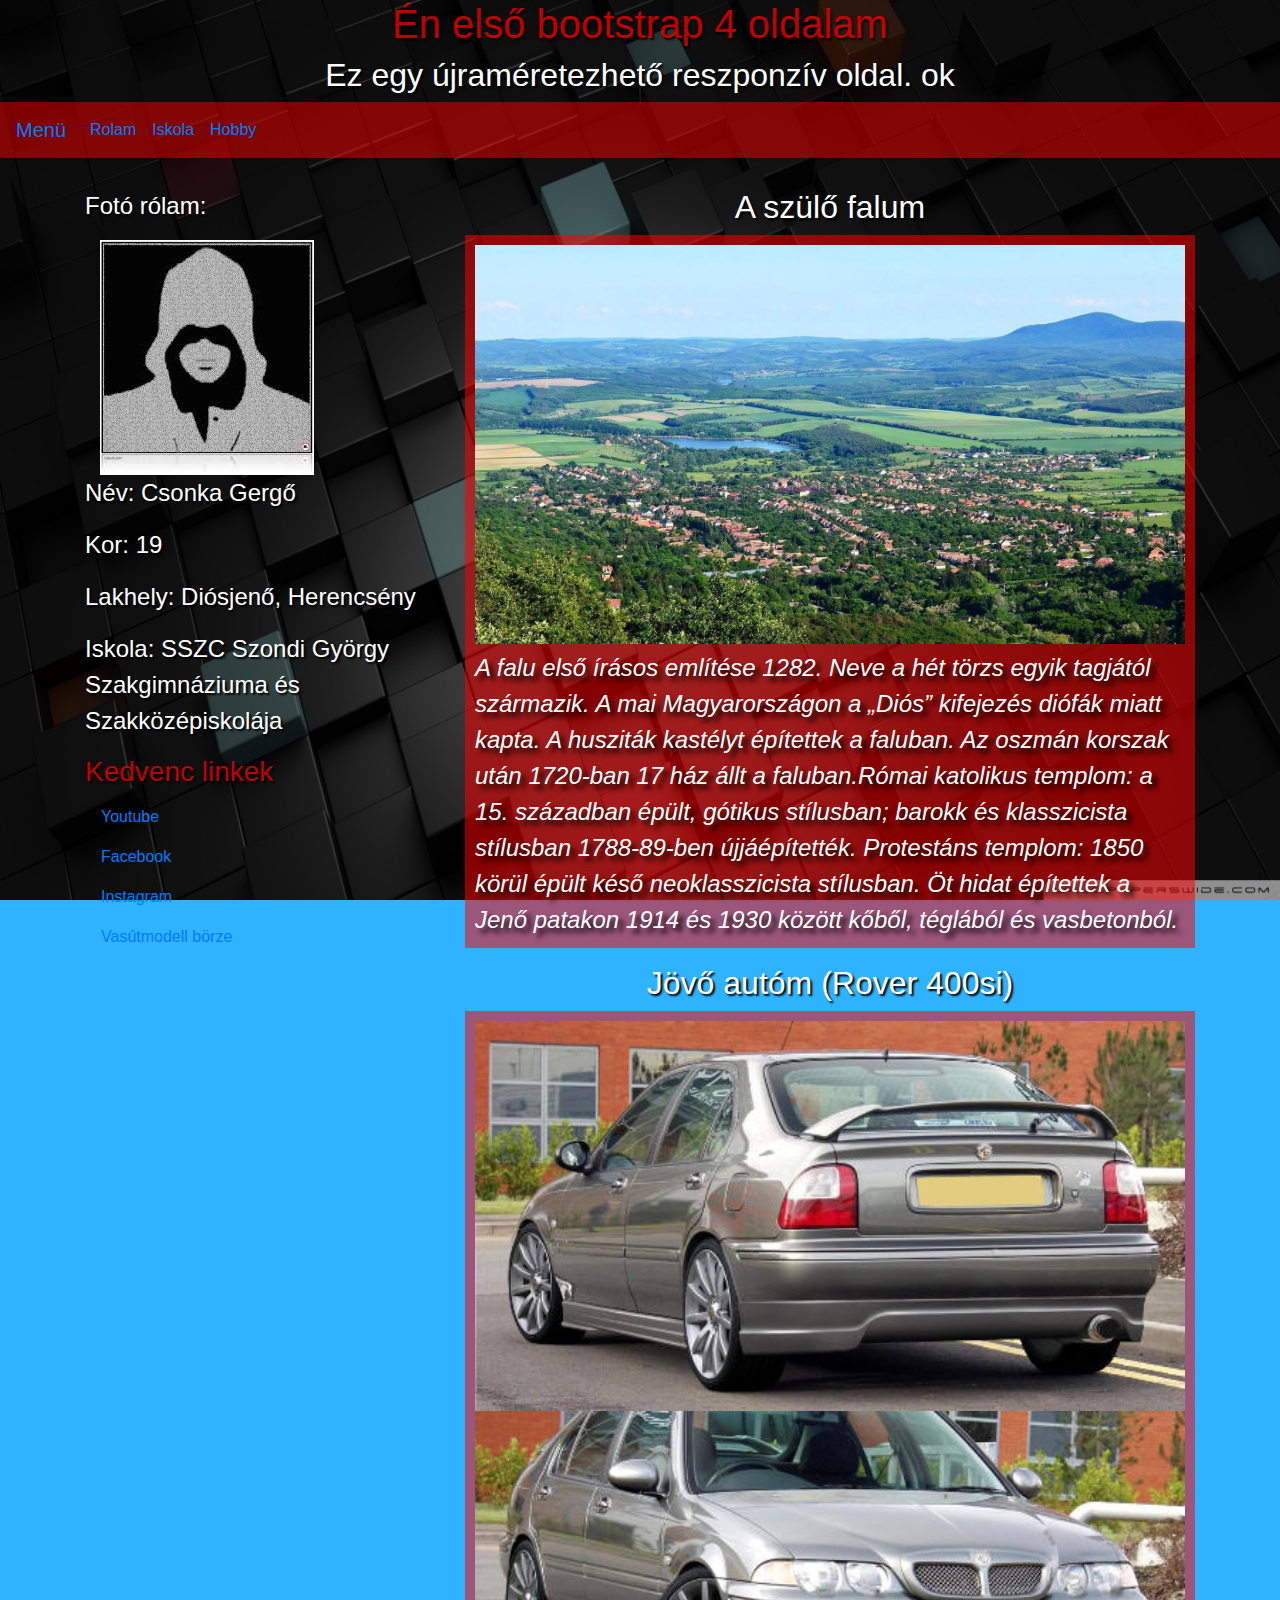
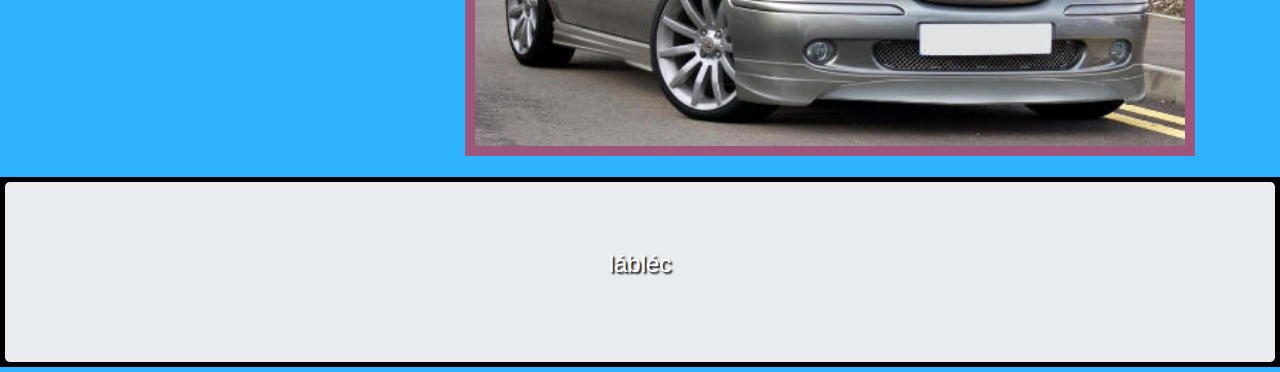
<file: index.html>
<!DOCTYPE html>
<html lang="en">
<head>
  <title>Bootstrap 4 Website Example</title>
  <meta charset="utf-8">
  <link rel="stylesheet" href="css/style.css">
  <meta name="viewport" content="width=device-width, initial-scale=1.0">
  <link rel="stylesheet" href="https://maxcdn.bootstrapcdn.com/bootstrap/4.4.1/css/bootstrap.min.css">
  <script src="https://ajax.googleapis.com/ajax/libs/jquery/3.4.1/jquery.min.js"></script>
  <script src="https://cdnjs.cloudflare.com/ajax/libs/popper.js/1.16.0/umd/popper.min.js"></script>
  <script src="https://maxcdn.bootstrapcdn.com/bootstrap/4.4.1/js/bootstrap.min.js"></script>
  <style>
     body {background-color: rgba(0, 162, 255, 0.815);}
  .fakeimg {
    height: 200px;
    background: rgba(0, 0, 0, 0.473);
   
  }
  </style>
</head>
<body> 


  
    
    
      <h1>Én első bootstrap 4 oldalam</h1>
      <h2>Ez egy újraméretezhető reszponzív oldal. ok</h2> 
      

      <nav class="navbar navbar-expand-sm ">
        <a class="navbar-brand" href="index.html">Menü</a>
        <button class="navbar-toggler" type="button" data-toggle="collapse" data-target="#collapsibleNavbar">
          <span class="navbar-toggler-icon"></span>
        </button>
        <div class="collapse navbar-collapse" id="collapsibleNavbar">
          <ul class="navbar-nav">
            <li class="nav-item">
              <a class="nav-link" href="rolam.html">Rolam</a>
            </li>
            <li class="nav-item">
              <a class="nav-link" href="iskola.html">Iskola</a>
            </li>
            <li class="nav-item">
              <a class="nav-link" href="hobby.html">Hobby</a>
            </li>    
          </ul>
        </div>  
      </nav>
      

<div class="container" style="margin-top:30px">
  <div class="row">
    <div class="col-sm-4">
      
      <p>Fotó rólam:</p>
      <div class="col" ><img src="images/profile.jpg" ></div>
      <p>Név: Csonka Gergő</p>
	  <p>Kor: 19</p>
	  <p>Lakhely: Diósjenő, Herencsény</p>
	  <p>Iskola: SSZC Szondi György Szakgimnáziuma és Szakközépiskolája </p>
     
      <h3>Kedvenc linkek</h3>
      
      <ul class="nav nav-pills flex-column">
        <li class="nav-item">
          <a img src="images/images/youtube.jpg"class="nav-link " href="https://www.youtube.com/?hl=hu&gl=HU">Youtube</a>
        </li>
        <li class="nav-item">
          <a img src="images/facebook.jpg" class="nav-link" href="https://hu-hu.facebook.com/">Facebook</a>
        </li>
        <li class="nav-item">
          <a img src="images/instagram.jpg" class="nav-link" href="https://www.instagram.com/?hl=hu">Instagram</a>
        </li>
        <li class="nav-item">
          <a class="nav-link" href="https://forum.index.hu/Article/showArticle?t=9119466">Vasútmodell börze</a>
        </li>
      </ul>
      <hr class="d-sm-none">
    </div>
    <div class="col-sm-8">
      <h2>A szülő falum</h2>
      <figure>
        <img src="images/falu.jpg" alt="falu"/>
        <figcaption>
          A falu első írásos említése 1282. Neve a hét törzs egyik tagjától származik. A mai Magyarországon a „Diós” kifejezés diófák  miatt kapta. A husziták kastélyt építettek a faluban. Az oszmán korszak után 1720-ban 17 ház állt a faluban.Római katolikus templom: a 15. században épült, gótikus stílusban; barokk és klasszicista stílusban 1788-89-ben újjáépítették.
          Protestáns templom: 1850 körül épült késő neoklasszicista stílusban.
          Öt hidat építettek a Jenő patakon 1914 és 1930 között kőből, téglából és vasbetonból.
        </figcaption>
    </figure>
    
      <h2>Jövő autóm (Rover 400si)</h2>
      <figure>
        <img src="images/rover1.jpg" alt="kocsi"/>
        <img src="images/rover2.jpg" alt="kocsi1"/>
    </figure>
      
    </div>
  </div>
</div>

<footer>
  <div class="jumbotron text-center" style="margin-bottom:0">
    <p>lábléc</p>
  </div>
</footer>

</body>
</html>
</file>
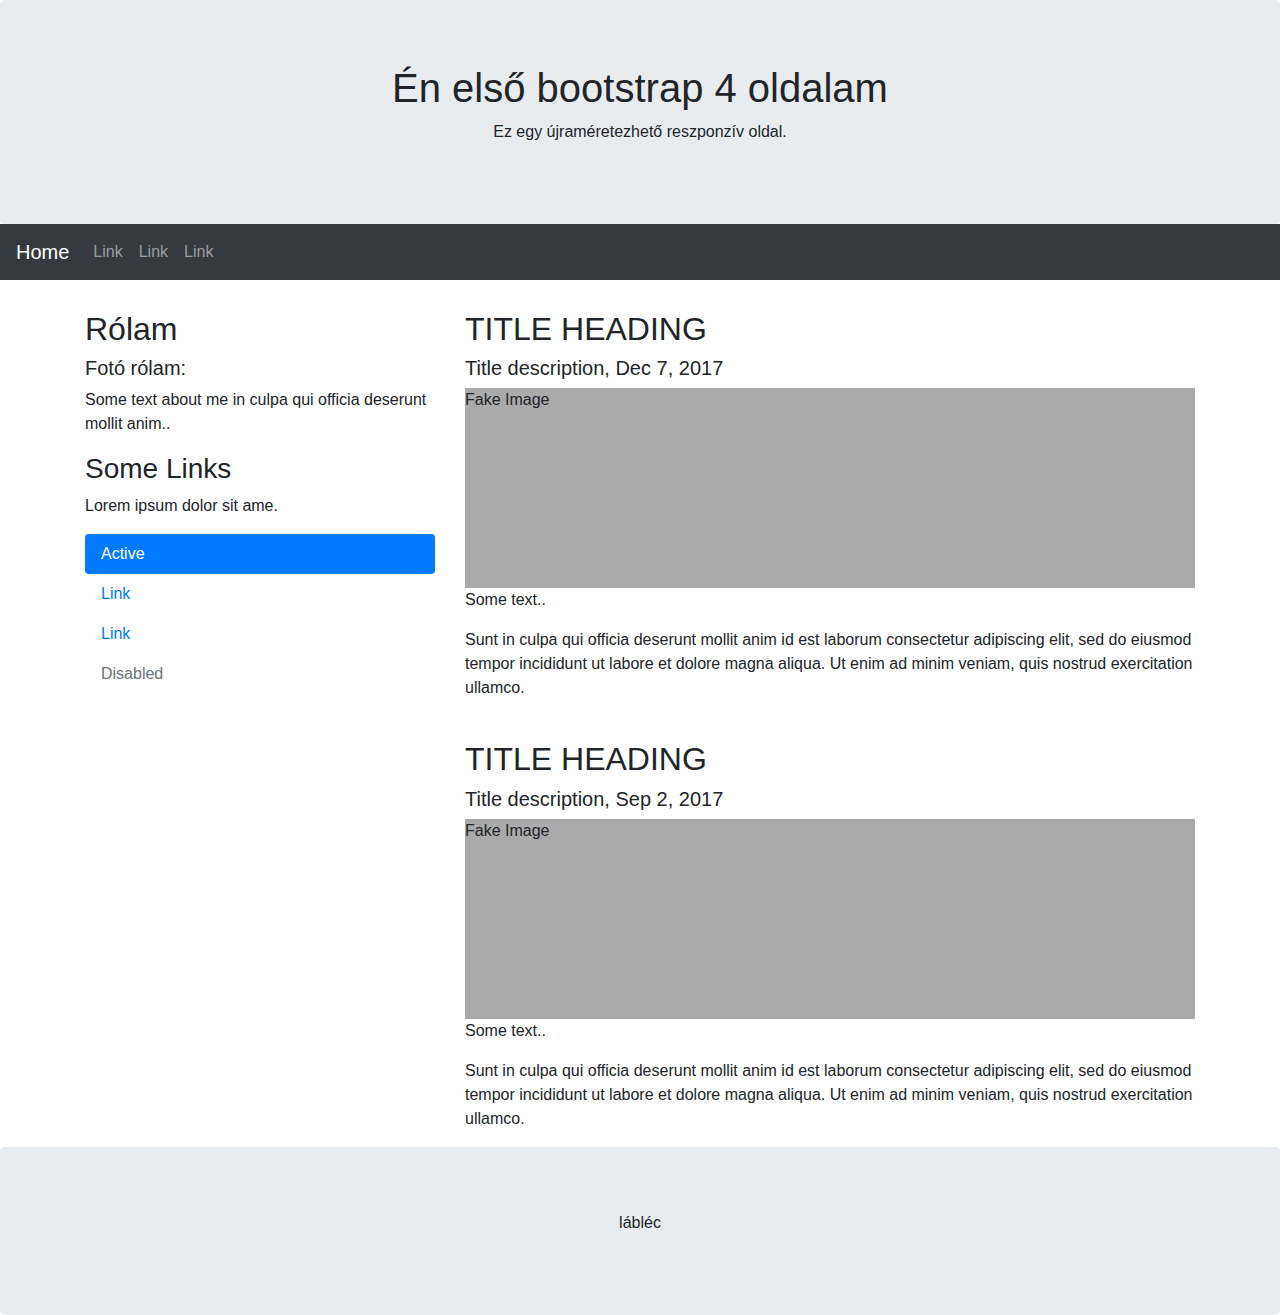
<file: hobby másolata.html>
<!DOCTYPE html>
<html lang="en">
<head>
  <title>Bootstrap 4 Website Example</title>
  <meta charset="utf-8">
  <meta name="viewport" content="width=device-width, initial-scale=1">
  <link rel="stylesheet" href="https://maxcdn.bootstrapcdn.com/bootstrap/4.4.1/css/bootstrap.min.css">
  <script src="https://ajax.googleapis.com/ajax/libs/jquery/3.4.1/jquery.min.js"></script>
  <script src="https://cdnjs.cloudflare.com/ajax/libs/popper.js/1.16.0/umd/popper.min.js"></script>
  <script src="https://maxcdn.bootstrapcdn.com/bootstrap/4.4.1/js/bootstrap.min.js"></script>
  <style>
  .fakeimg {
    height: 200px;
    background: #aaa;
  }
  </style>
</head>
<body>


<div class="jumbotron text-center" style="margin-bottom:0">
  <h1>Én első bootstrap 4 oldalam</h1>
  <p>Ez egy újraméretezhető reszponzív oldal.</p> 
</div>

<nav class="navbar navbar-expand-sm bg-dark navbar-dark">
  <a class="navbar-brand" href="#">Home</a>
  <button class="navbar-toggler" type="button" data-toggle="collapse" data-target="#collapsibleNavbar">
    <span class="navbar-toggler-icon"></span>
  </button>
  <div class="collapse navbar-collapse" id="collapsibleNavbar">
    <ul class="navbar-nav">
      <li class="nav-item">
        <a class="nav-link" href="#">Link</a>
      </li>
      <li class="nav-item">
        <a class="nav-link" href="#">Link</a>
      </li>
      <li class="nav-item">
        <a class="nav-link" href="#">Link</a>
      </li>    
    </ul>
  </div>  
</nav>

<div class="container" style="margin-top:30px">
  <div class="row">
    <div class="col-sm-4">
      <h2>Rólam</h2>
      <h5>Fotó rólam:</h5>
      <div img src="profile.jpg"class="profile"></div>
      <p>Some text about me in culpa qui officia deserunt mollit anim..</p>
      <h3>Some Links</h3>
      <p>Lorem ipsum dolor sit ame.</p>
      <ul class="nav nav-pills flex-column">
        <li class="nav-item">
          <a class="nav-link active" href="#">Active</a>
        </li>
        <li class="nav-item">
          <a class="nav-link" href="#">Link</a>
        </li>
        <li class="nav-item">
          <a class="nav-link" href="#">Link</a>
        </li>
        <li class="nav-item">
          <a class="nav-link disabled" href="#">Disabled</a>
        </li>
      </ul>
      <hr class="d-sm-none">
    </div>
    <div class="col-sm-8">
      <h2>TITLE HEADING</h2>
      <h5>Title description, Dec 7, 2017</h5>
      <div class="fakeimg">Fake Image</div>
      <p>Some text..</p>
      <p>Sunt in culpa qui officia deserunt mollit anim id est laborum consectetur adipiscing elit, sed do eiusmod tempor incididunt ut labore et dolore magna aliqua. Ut enim ad minim veniam, quis nostrud exercitation ullamco.</p>
      <br>
      <h2>TITLE HEADING</h2>
      <h5>Title description, Sep 2, 2017</h5>
      <div class="fakeimg">Fake Image</div>
      <p>Some text..</p>
      <p>Sunt in culpa qui officia deserunt mollit anim id est laborum consectetur adipiscing elit, sed do eiusmod tempor incididunt ut labore et dolore magna aliqua. Ut enim ad minim veniam, quis nostrud exercitation ullamco.</p>
    </div>
  </div>
</div>

<div class="jumbotron text-center" style="margin-bottom:0">
  <p>lábléc</p>
</div>

</body>
</html>
</file>
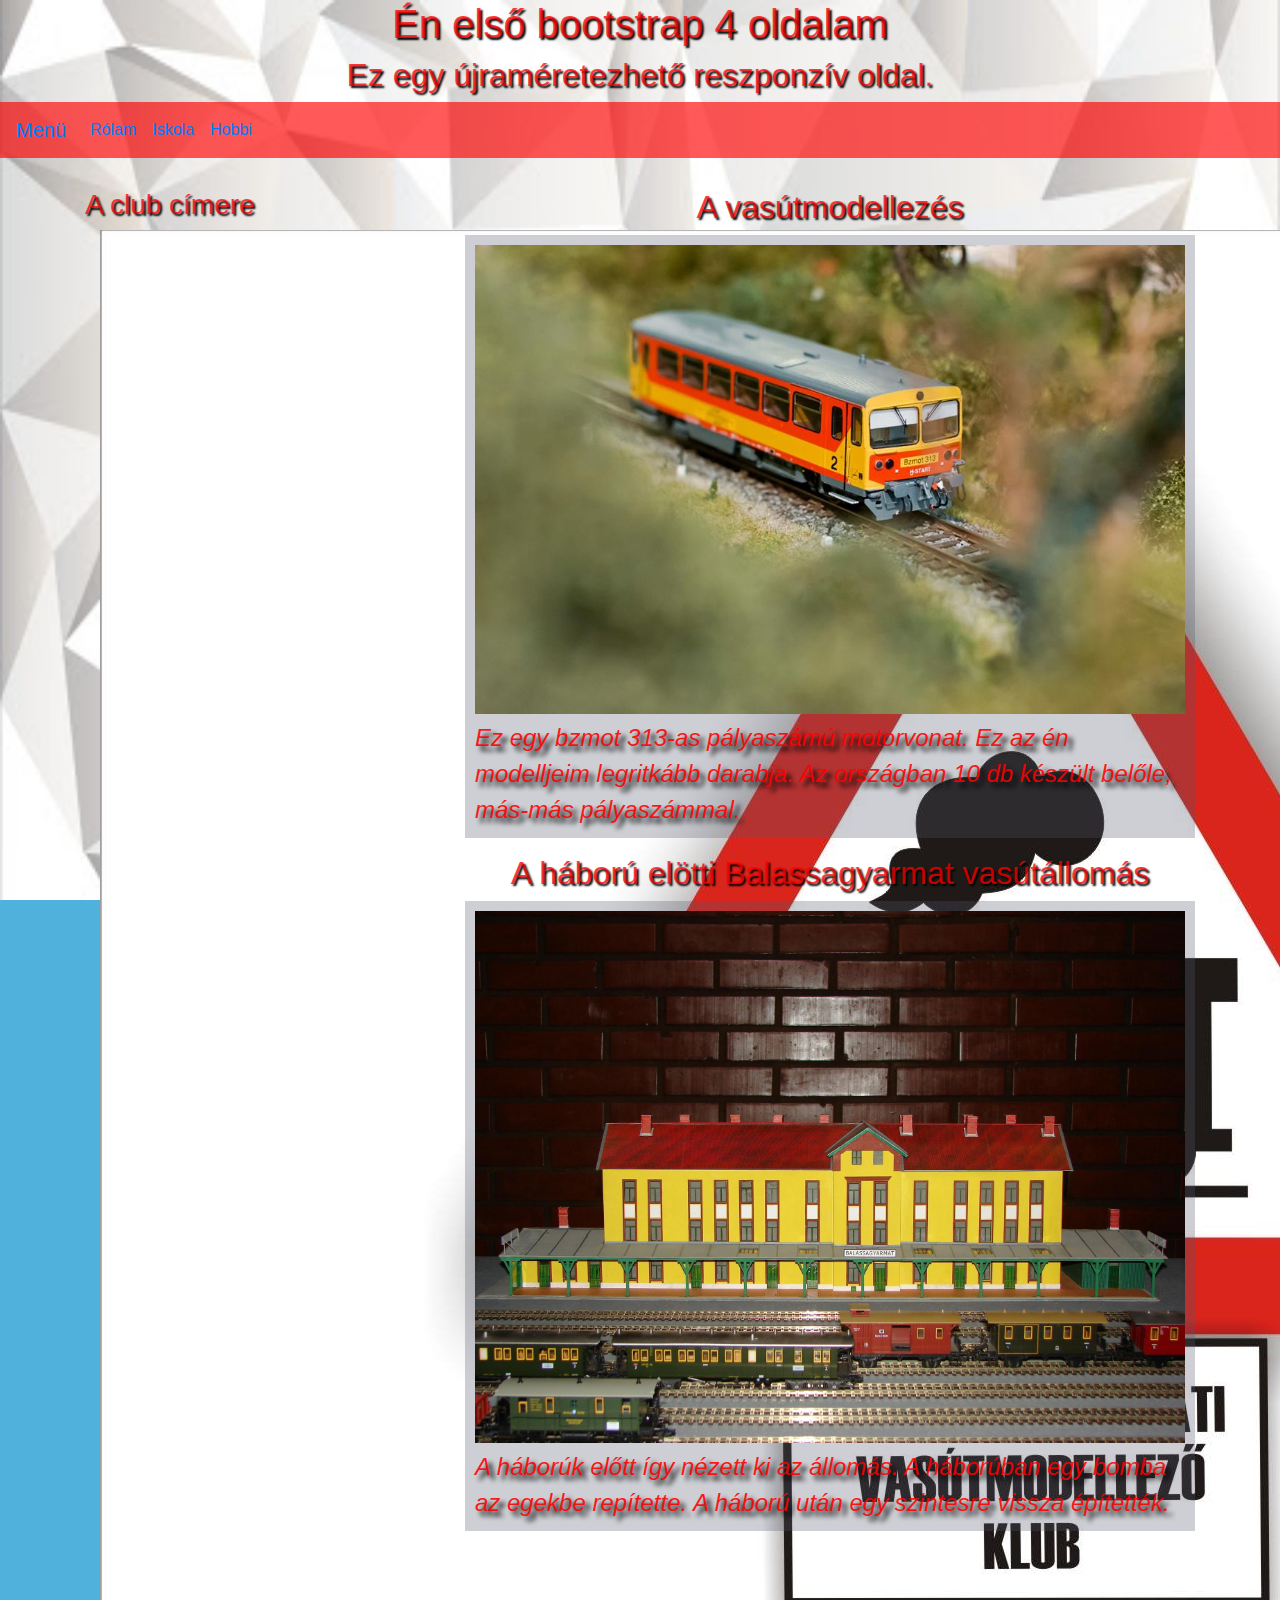
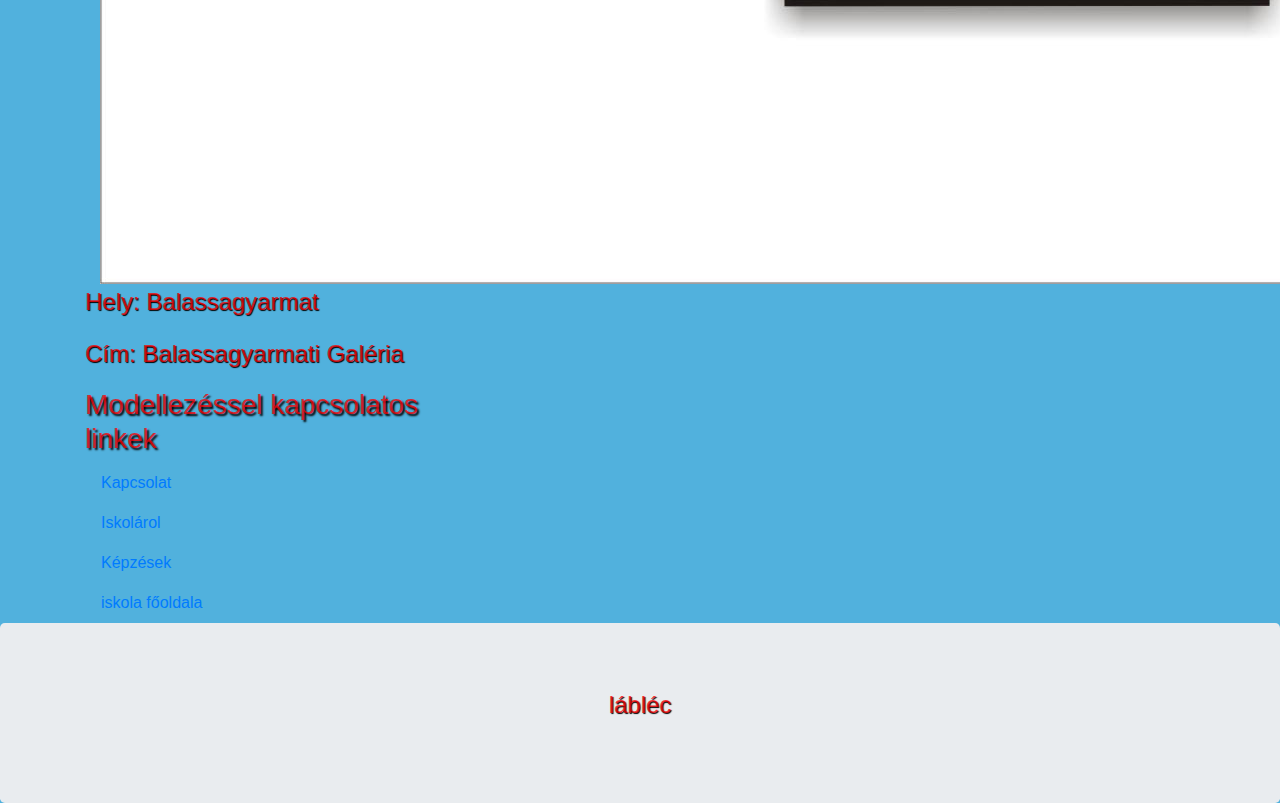
<file: hobby.html>
<!DOCTYPE html>
<html lang="en">
<head>
  <title>Bootstrap 4 Website Example</title>
  <meta charset="utf-8">
  <link rel="stylesheet" href="css/style2.css">
  <meta name="viewport" content="width=device-width, initial-scale=1">
  <link rel="stylesheet" href="https://maxcdn.bootstrapcdn.com/bootstrap/4.4.1/css/bootstrap.min.css">
  <script src="https://ajax.googleapis.com/ajax/libs/jquery/3.4.1/jquery.min.js"></script>
  <script src="https://cdnjs.cloudflare.com/ajax/libs/popper.js/1.16.0/umd/popper.min.js"></script>
  <script src="https://maxcdn.bootstrapcdn.com/bootstrap/4.4.1/js/bootstrap.min.js"></script>
  <style>
     body {background-color: rgb(81, 177, 221);}
  .fakeimg {
    height: 200px;
    background: #aaa;
  }
  </style>
</head>
<body>



  <h1>Én első bootstrap 4 oldalam</h1>
  <h2>Ez egy újraméretezhető reszponzív oldal.</h2> 


<nav class="navbar navbar-expand-sm  navbar-blue">
  <a class="navbar-brand" href="index.html">Menü</a>
  <button class="navbar-toggler" type="button" data-toggle="collapse" data-target="#collapsibleNavbar">
    <span class="navbar-toggler-icon"></span>
  </button>
  <div class="collapse navbar-collapse" id="collapsibleNavbar">
    <ul class="navbar-nav">
      <li class="nav-item">
        <a class="nav-link" href="rolam.html">Rólam</a>
      </li>
      <li class="nav-item">
        <a class="nav-link" href="iskola.html">Iskola</a>
      </li>
      <li class="nav-item">
        <a class="nav-link" href="hobby.html">Hobbi</a>
      </li>    
    </ul>
  </div>  
</nav>

<div class="container" style="margin-top:30px">
  <div class="row">
    <div class="col-sm-4">
      
      <h3>A club címere</h3>
      <div class="col" ><img src="images/mprofile.jpg" ></div>
      
	  <p>Hely: Balassagyarmat</p>
	  <p>Cím: Balassagyarmati Galéria</p>
      <h3>Modellezéssel kapcsolatos linkek</h3>
      <ul class="nav nav-pills flex-column">
        <li class="nav-item">
          <a class="nav-link " href="http://szondi-bgy.hu/kapcsolat">Kapcsolat </a>
        </li>
        <li class="nav-item">
          <a class="nav-link" href="http://szondi-bgy.hu/iskolankrol">Iskolárol</a>
        </li>
        <li class="nav-item">
          <a class="nav-link" href="http://szondi-bgy.hu/kepzeseink">Képzések</a>
        </li>
        <li class="nav-item">
          <a class="nav-link " href="http://szondi-bgy.hu/">iskola főoldala</a>
        </li>
      </ul>
      <hr class="d-sm-none">
    </div>
    <div class="col-sm-8">
      <h2>A vasútmodellezés </h2>
      <figure>
        <img src="images/modell.jpg" alt="modell"/>
        <figcaption>
          Ez egy bzmot 313-as pályaszámú motorvonat. Ez az én modelljeim legritkább darabja. Az országban 10 db készült belőle, más-más pályaszámmal.
        </figcaption>
    </figure>
      
      <h2>A háború elötti Balassagyarmat vasútállomás</h2>
      <figure>
        <img src="images/bgyall.jpg" alt="makett"/>
        <figcaption>
          A háborúk előtt így nézett ki az állomás. A háborúban egy bomba az egekbe repítette. A háború után egy szintesre vissza építették.
        </figcaption>
    </figure>
      
    </div>
  </div>
</div>

<div class="jumbotron text-center" style="margin-bottom:0">
  <p>lábléc</p>
</div>

</body>
</html>
</file>
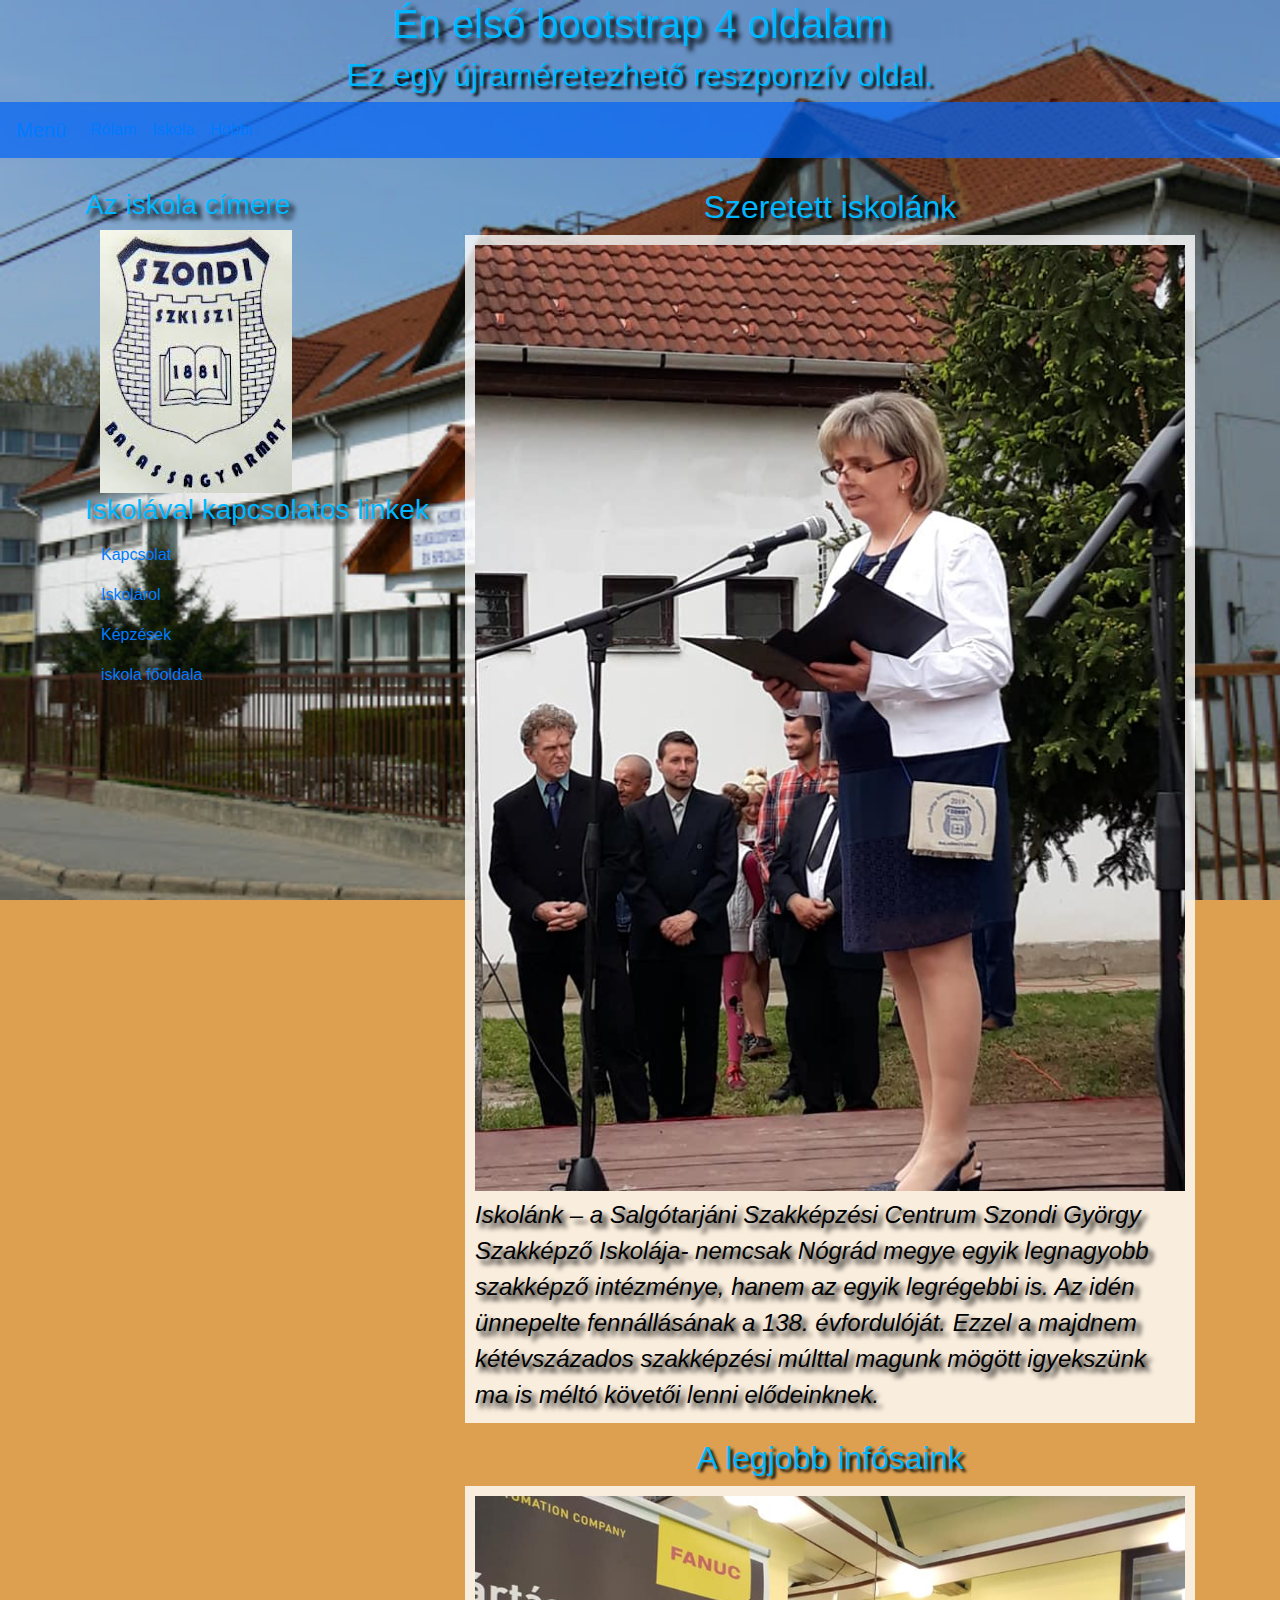
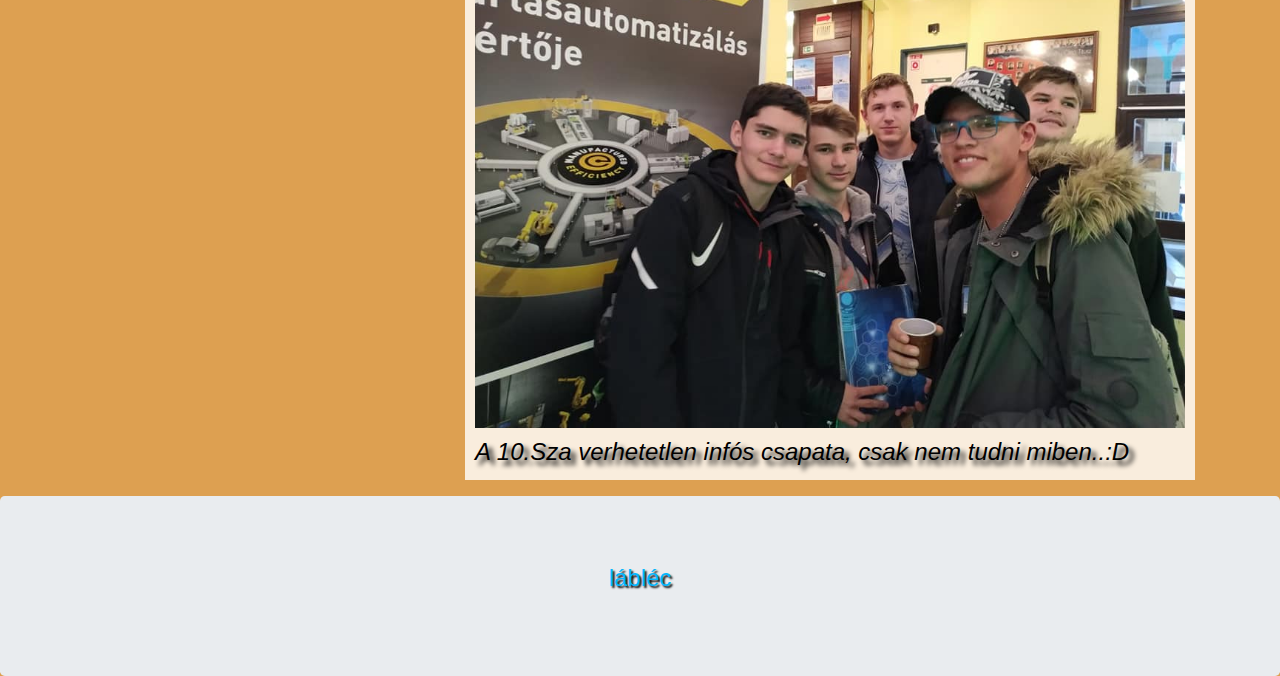
<file: iskola.html>
<!DOCTYPE html>
<html lang="en">
<head>
  <title>Bootstrap 4 Website Example</title>
  <meta charset="utf-8">
  <link rel="stylesheet" href="css/style1.css">
  <meta name="viewport" content="width=device-width, initial-scale=1">
  <link rel="stylesheet" href="https://maxcdn.bootstrapcdn.com/bootstrap/4.4.1/css/bootstrap.min.css">
  <script src="https://ajax.googleapis.com/ajax/libs/jquery/3.4.1/jquery.min.js"></script>
  <script src="https://cdnjs.cloudflare.com/ajax/libs/popper.js/1.16.0/umd/popper.min.js"></script>
  <script src="https://maxcdn.bootstrapcdn.com/bootstrap/4.4.1/js/bootstrap.min.js"></script>
  <style>
     body {background-color: rgb(221, 160, 81);}
  .fakeimg {
    height: 200px;
    background: #aaa;
  }
  </style>
</head>
<body>



  <h1>Én első bootstrap 4 oldalam</h1>
  <h2>Ez egy újraméretezhető reszponzív oldal.</h2> 


<nav class="navbar navbar-expand-sm ">
  <a class="navbar-brand" href="index.html">Menü</a>
  <button class="navbar-toggler" type="button" data-toggle="collapse" data-target="#collapsibleNavbar">
    <span class="navbar-toggler-icon"></span>
  </button>
  <div class="collapse navbar-collapse" id="collapsibleNavbar">
    <ul class="navbar-nav">
      <li class="nav-item">
        <a class="nav-link" href="rolam.html">Rólam</a>
      </li>
      <li class="nav-item">
        <a class="nav-link" href="iskola.html">Iskola</a>
      </li>
      <li class="nav-item">
        <a class="nav-link" href="hobby.html">Hobbi</a>
      </li>    
    </ul>
  </div>  
</nav>

<div class="container" style="margin-top:30px">
  <div class="row">
    <div class="col-sm-4">
      
      <h3>Az iskola címere</h3>
      <div class="col" ><img src="images/iprofile.jpg" ></div>
      
      <h3>Iskolával kapcsolatos linkek</h3>
      <ul class="nav nav-pills flex-column">
        <li class="nav-item">
          <a class="nav-link " href="http://szondi-bgy.hu/kapcsolat">Kapcsolat </a>
        </li>
        <li class="nav-item">
          <a class="nav-link" href="http://szondi-bgy.hu/iskolankrol">Iskolárol</a>
        </li>
        <li class="nav-item">
          <a class="nav-link" href="http://szondi-bgy.hu/kepzeseink">Képzések</a>
        </li>
        <li class="nav-item">
          <a class="nav-link " href="http://szondi-bgy.hu/">iskola főoldala</a>
        </li>
      </ul>
      <hr class="d-sm-none">
    </div>
    <div class="col-sm-8">
      <h2>Szeretett iskolánk</h2>
      <figure>
        <img src="images/sulitanar.jpg" alt="igazgatono"/>
        <figcaption>

          ​Iskolánk – a Salgótarjáni Szakképzési Centrum Szondi György Szakképző Iskolája- nemcsak Nógrád megye egyik legnagyobb szakképző intézménye, hanem az egyik legrégebbi is.
          
          Az idén ünnepelte fennállásának a 138. évfordulóját. Ezzel a majdnem kétévszázados szakképzési múlttal magunk mögött igyekszünk ma is méltó követői lenni elődeinknek.
          
        </figcaption>
    </figure>
      
      <h2>A legjobb infósaink</h2>
            <figure>
              <img src="images/suliimage.jpg" alt="infósaink"/>
              <figcaption>
                A 10.Sza verhetetlen infós csapata, csak nem tudni miben..:D
              </figcaption>
            </figure>

            
           
      
    </div>
  </div>
</div>

<div class="jumbotron text-center" style="margin-bottom:0">
  <p>lábléc</p>
</div>

</body>
</html>
</file>
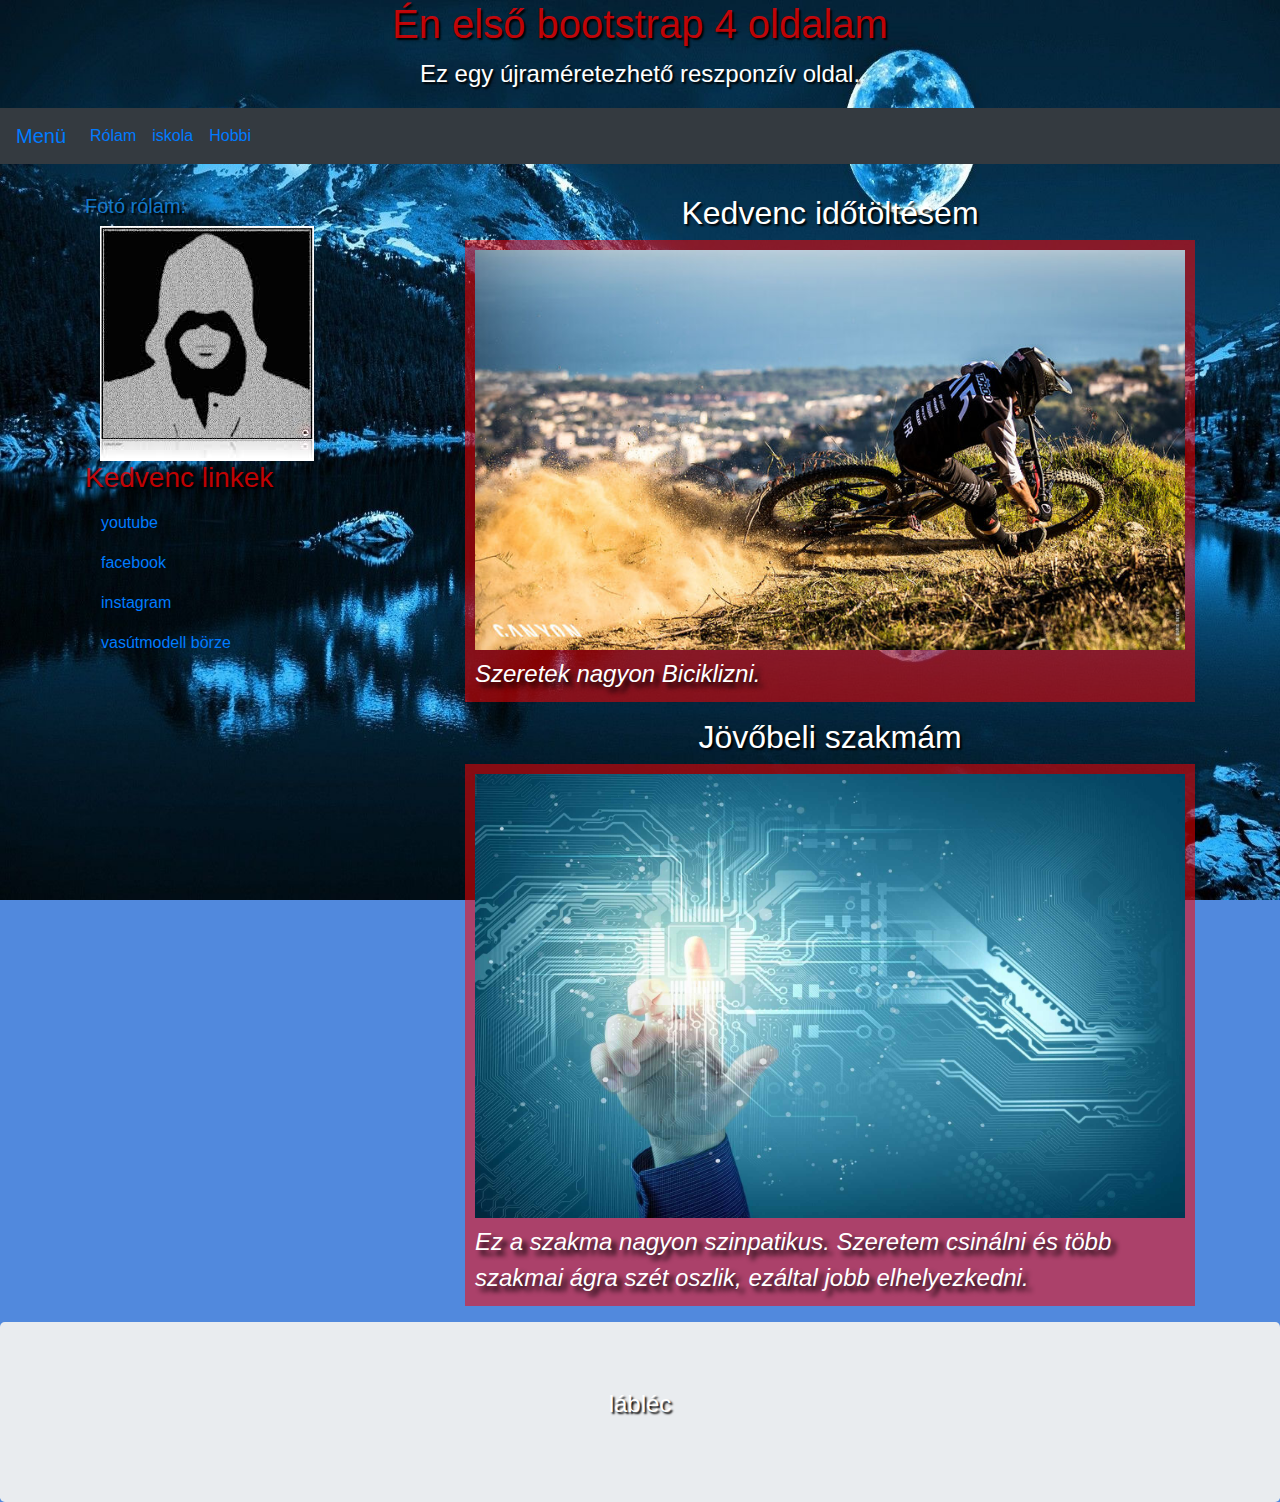
<file: rolam.html>
<!DOCTYPE html>
<html lang="en">
<head>
  <title>Bootstrap 4 Website Example</title>
  <meta charset="utf-8">
  <link rel="stylesheet" href="css/style3.css">
  <meta name="viewport" content="width=device-width, initial-scale=1">
  <link rel="stylesheet" href="https://maxcdn.bootstrapcdn.com/bootstrap/4.4.1/css/bootstrap.min.css">
  <script src="https://ajax.googleapis.com/ajax/libs/jquery/3.4.1/jquery.min.js"></script>
  <script src="https://cdnjs.cloudflare.com/ajax/libs/popper.js/1.16.0/umd/popper.min.js"></script>
  <script src="https://maxcdn.bootstrapcdn.com/bootstrap/4.4.1/js/bootstrap.min.js"></script>
  <style>
     body {background-color: rgb(81, 137, 221);}
  .fakeimg {
    height: 200px;
    background: #aaa;
  }
  </style>
</head>
<body>



  <h1>Én első bootstrap 4 oldalam</h1>
  <p>Ez egy újraméretezhető reszponzív oldal.</p> 


<nav class="navbar navbar-expand-sm bg-dark navbar-blue">
  <a class="navbar-brand" href="index.html">Menü</a>
  <button class="navbar-toggler" type="button" data-toggle="collapse" data-target="#collapsibleNavbar">
    <span class="navbar-toggler-icon"></span>
  </button>
  <div class="collapse navbar-collapse" id="collapsibleNavbar">
    <ul class="navbar-nav">
      <li class="nav-item">
        <a class="nav-link" href="rolam.html">Rólam</a>
      </li>
      <li class="nav-item">
        <a class="nav-link" href="iskola.html">iskola</a>
      </li>
      <li class="nav-item">
        <a class="nav-link" href="hobby.html">Hobbi</a>
      </li>    
    </ul>
  </div>  
</nav>

<div class="container" style="margin-top:30px">
  <div class="row">
    <div class="col-sm-4">
      
      <h5>Fotó rólam:</h5>
      <div class="col" ><img src="images/profile.jpg" ></div>
      
      <h3>Kedvenc linkek</h3>
      
      <ul class="nav nav-pills flex-column">
        <li class="nav-item">
          <a img src="images"class="nav-link " href="https://www.youtube.com/?hl=hu&gl=HU">youtube</a>
        </li>
        <li class="nav-item">
          <a class="nav-link" href="https://hu-hu.facebook.com/">facebook</a>
        </li>
        <li class="nav-item">
          <a class="nav-link" href="https://www.instagram.com/?hl=hu">instagram</a>
        </li>
        <li class="nav-item">
          <a class="nav-link" href="https://forum.index.hu/Article/showArticle?t=9119466">vasútmodell börze</a>
        </li>
      </ul>
      <hr class="d-sm-none">
    </div>
    <div class="col-sm-8">
      <h2>Kedvenc időtöltésem</h2>
      
      <figure>
        <img src="images/rimage.jpg" alt="Biciklizni"/>
        <figcaption>
          Szeretek nagyon Biciklizni.
        </figcaption>
    </figure>
     
      <h2>Jövőbeli szakmám</h2>
      <figure>
        <img src="images/rolam.jpg" alt="info"/>
        <figcaption>
          Ez a szakma nagyon szinpatikus. Szeretem csinálni és több szakmai ágra szét oszlik, ezáltal jobb elhelyezkedni.
        </figcaption>
    </figure>
    </div>
  </div>
</div>

<div class="jumbotron text-center" style="margin-bottom:0">
  <p>lábléc</p>
</div>

</body>
</html>
</file>
<file: css/style.css>
*{
    padding: 0;
    margin: 0;
    border:0;
}

body{
    background: url('../images/wallpaper.jpg') #0026ff ;
    font-family: arial;
    font-size: 100%;
    color: #f0c9b1;
    background-attachment: fixed;
    background-size: 100% 100%;
}
figure{
    padding: 10px;
    background:  #ff000085 ;
    margin: 0 0 2px 0;
    color: black;
}
figure img{
    max-width: 100%;
    min-width: 100%;
}
figure figcaption{
    font-style: italic;
    font-size:150%;
    margin: 6px 0 0 0;
    color:white;
    text-shadow: 5px 5px 5px  black;
}



footer{
    
    margin: 5px auto;
    padding: 5px;
    background: rgb(0, 0, 0);
    text-align: center;

}
p{
    color: white;
    text-shadow: 2px 2px 2px black;
    font-family: arial;
    font-size: 150%;
}
h3{
    color: rgba(255, 0, 0, 0.753);
    text-shadow: 2px 2px 2px black;
}
h2{
    color: white;
    text-shadow: 2px 2px 2px black;
    text-align: center;
}
h5{
    color: rgba(22, 133, 223, 0.897);
    text-shadow: 2px 2px 2px black;
}
h1{
    color: rgba(255, 0, 0, 0.753);
    text-shadow: 2px 2px 2px black;
    text-align: center;

    
}
ul.li a{color:red
}
    nav{
        background-color: rgba(255, 0, 0, 0.486);
        
    
}
nav.button{
    color: black;
    
}
</file>
<file: css/style2.css>
*{
    padding: 0;
    margin: 0;
    border:0;
}
body{
    background: url('../images/bcim.jpg') #0026ff ;
    font-family: arial;
    font-size: 100%;
    color: #f0c9b1;
    background-attachment: fixed;
    background-size: 100% 100%;
}
figure{
    padding: 10px;
    background:  #55576849 ;
    margin: 0 0 2px 0;
    color: black;
}
figure img{
    max-width: 100%;
}
figure figcaption{
    font-style: italic;
    font-size:150%;
    margin: 6px 0 0 0;
    color: rgba(255, 0, 0, 0.877);
    text-shadow: 5px 5px 5px  black;
}



footer{
    
    margin: 5px auto;
    padding: 5px;
    background: rgb(0, 0, 0);
    text-align: center;

}
p{
    color:  rgba(255, 0, 0, 0.767);
    text-shadow: 1px 1px 1px black;
    font-family: arial;
    font-size: 150%;
}
h3{
    color: rgba(255, 0, 0, 0.753);
    text-shadow: 2px 2px 2px black;
}
h2{
    color: rgba(255, 0, 0, 0.753);
    text-shadow: 2px 2px 2px black;
    text-align: center;
}
h5{
    color: rgba(22, 133, 223, 0.897);
    text-shadow: 2px 2px 2px black;
}
h1{
    color: rgba(255, 0, 0, 0.753);
    text-shadow: 2px 2px 2px black;
    text-align: center;
}
nav{
    background-color: rgba(255, 0, 0, 0.651);
    color: black;
}
</file>
<file: css/style1.css>
*{
    padding: 0;
    margin: 0;
    border:0;


}
body{
    background: url('../images/iskola.jpg') #0077ff ;
    font-family: arial;
    font-size: 100%;
    color: #f0c9b1;
    background-attachment: fixed;
    background-size: 100% 100%;
    
}
figure{
    padding: 10px;
    background:  #ffffffce ;
    margin: 0 0 2px 0;
    color: black;
}
figure img{
    max-width: 100%;
}
figure figcaption{
    font-style: italic;
    font-size: 150%;
    margin: 6px 0 0 0;
    color:black;
    text-shadow: 5px 5px 5px  black;
    
    
}



footer{
    
    margin: 5px auto;
    padding: 5px;
    background: rgb(0, 0, 0);
    text-align: center;
   

}
p{
    color: rgb(0, 183, 255);
    text-shadow: 2px 2px 2px black;
    font-family: arial;
    font-size: 150%;
    text-align: center;
}
h3{
    color: rgb(0, 183, 255);
    text-shadow: 5px 5px 5px black;
    font-family: 150%;
}
h2{
    color: rgb(0, 183, 255);
    text-shadow: 3px 3px 3px black;
    text-align: center
}
h5{
    color: rgb(0, 183, 255);
    text-shadow: 3px 3px 3px black;
    text-align: center;
}
h1{
    color: rgb(0, 183, 255);
    text-shadow: 5px 5px 5px black;
    text-align: center;
}
nav{
    background-color: rgba(0, 99, 247, 0.692);
    
}
nav-link{
    color: rgb(0, 0, 0);
}
</file>
<file: css/style3.css>
*{
    padding: 0;
    margin: 0;
    border:0;
}

body{
    background: url('../images/rhatter.jpg') #0026ff ;
    font-family: arial;
    font-size: 100%;
    color: #f0c9b1;
    background-attachment: fixed;
    background-size: 100% 100%;
}
figure{
    padding: 10px;
    background:  #ff000085 ;
    margin: 0 0 2px 0;
    color: black;
}
figure img{
    max-width: 100%;
    min-width: 100%;
}
figure figcaption{
    font-style: italic;
    font-size:150%;
    margin: 6px 0 0 0;
    color:white;
    text-shadow: 5px 5px 5px  black;
}



footer{
    
    margin: 5px auto;
    padding: 5px;
    background: rgb(0, 0, 0);
    text-align: center;

}
p{
    color: white;
    text-shadow: 2px 2px 2px black;
    font-family: arial;
    font-size: 150%;
    text-align: center;
}
h3{
    color: rgba(255, 0, 0, 0.753);
    text-shadow: 2px 2px 2px black;
}
h2{
    color: white;
    text-shadow: 2px 2px 2px black;
    text-align: center;
}
h5{
    color: rgba(22, 133, 223, 0.897);
    text-shadow: 2px 2px 2px black;
}
h1{
    color: rgba(255, 0, 0, 0.753);
    text-shadow: 2px 2px 2px black;
    text-align: center;
}
nav{
    background-color: rgba(255, 0, 0, 0.486);
    
}
ul.li a{color:red
}
</file>
